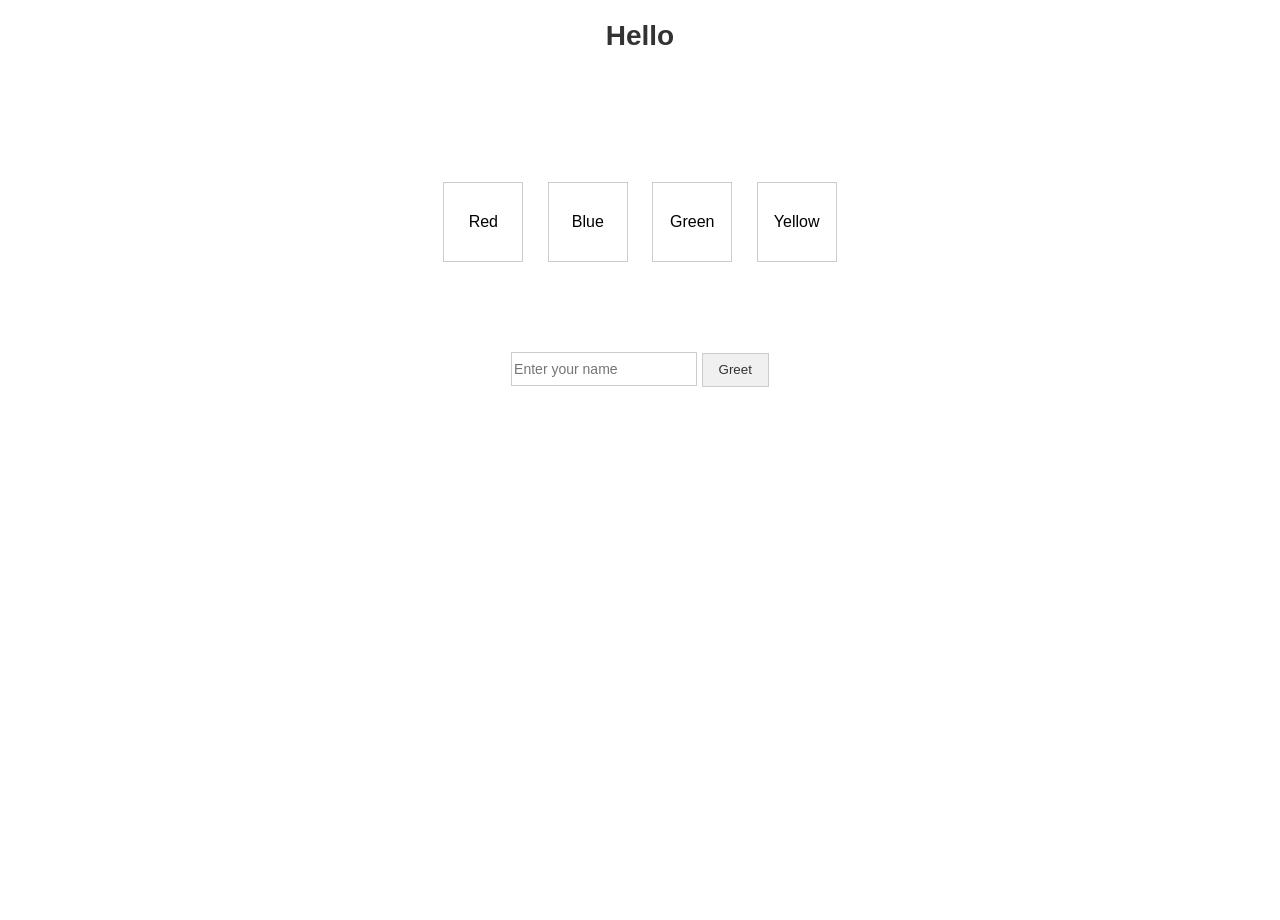
<file: index.html>
<!DOCTYPE html>
<html lang="en">
  <head>
    <meta charset="UTF-8" />
    <meta name="viewport" content="width=device-width, initial-scale=1.0" />
    <title>DOM Assignment 3</title>
    <link rel="stylesheet" href="css/style.css" />
  </head>
  <body>
    <h1 id="greetingText">Hello</h1>

    <div class="boxes">
      <button id="redBox" type="button">Red</button>
      <button id="blueBox" type="button">Blue</button>
      <button id="greenBox" type="button">Green</button>
      <button id="yellowBox" type="button">Yellow</button>
    </div>

    <div class="greeting-area">
      <input id="nameInput" type="text" placeholder="Enter your name" />
      <button id="greetButton" type="button">Greet</button>
    </div>

    <script src="js/script.js"></script>
  </body>
</html>
</file>
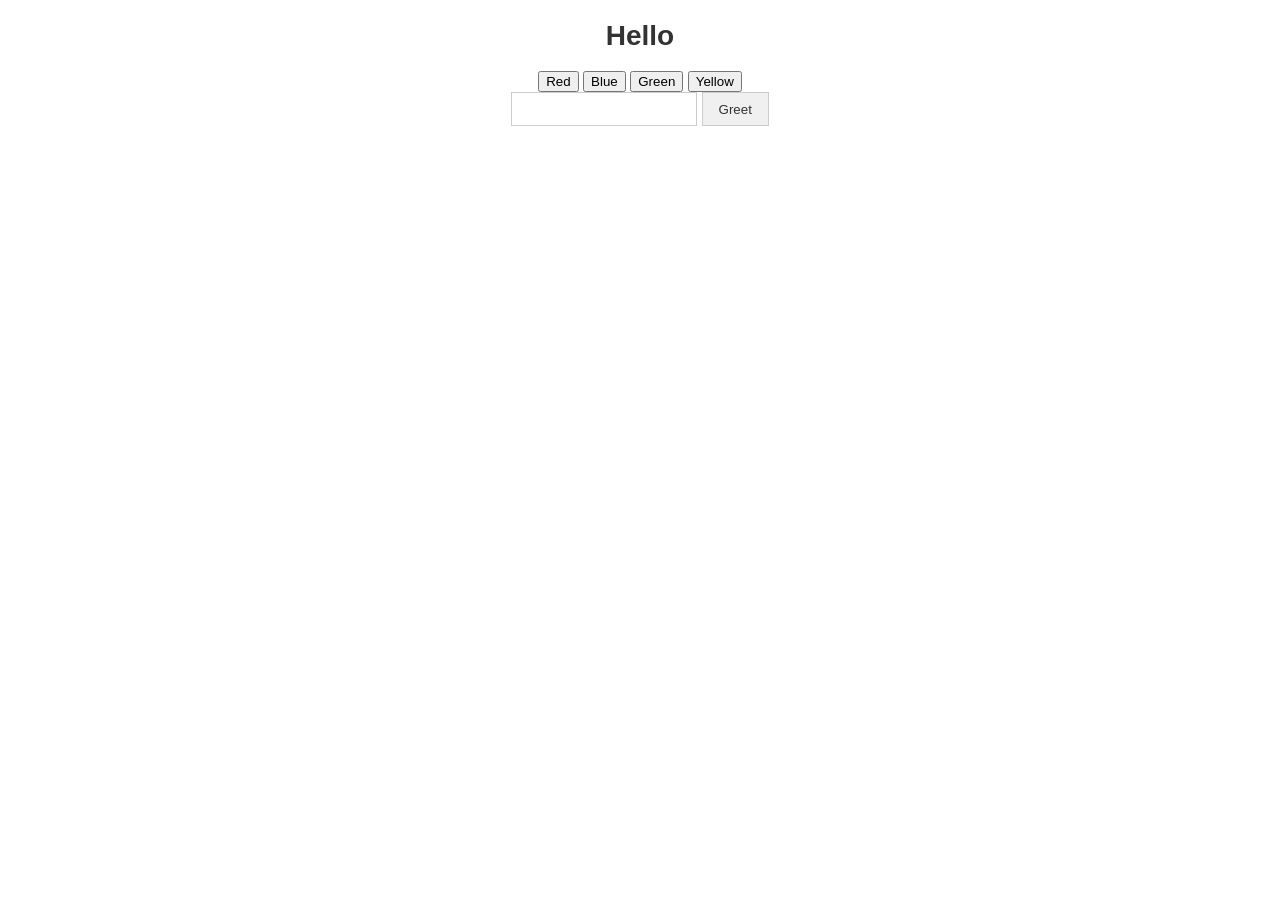
<file: html/Test1.html>
<!DOCTYPE html>
<html lang="en">
  <head>
    <meta charset="UTF-8" />
    <meta name="viewport" content="width=device-width, initial-scale=1.0" />
    <title>Assignment 3 - DOM Implementation</title>
    <link rel="stylesheet" href="../css/style.css" />
  </head>
  <body>
    <header class="page-header">
      <h1 id="greetingText">Hello</h1>
    </header>

    <main class="page-content">
      <section class="color-panel" aria-label="Color boxes">
        <button class="color-box" data-color="red" type="button">Red</button>
        <button class="color-box" data-color="blue" type="button">Blue</button>
        <button class="color-box" data-color="green" type="button">Green</button>
        <button class="color-box" data-color="yellow" type="button">Yellow</button>
      </section>

      <section class="greet-panel" aria-label="Greeting form">
        <input id="nameInput" type="text" value="" aria-label="Enter your name" />
        <button id="greetButton" type="button">Greet</button>
      </section>
    </main>

    <script src="../js/script.js"></script>
  </body>
</html>
</file>
<file: css/style.css>
body {
  margin: 0;
  min-height: 100vh;
  font-family: Arial, Helvetica, sans-serif;
  text-align: center;
  background-color: white;
}

h1 {
  margin-top: 20px;
  font-size: 28px;
  color: #333333;
}

.boxes {
  margin-top: 120px;
}

.boxes button {
  width: 80px;
  height: 80px;
  margin: 10px;
  border: 1px solid #cccccc;
  font-size: 16px;
  cursor: pointer;
  background-color: white;
}

#redBox.fill {
  background-color: red;
  color: white;
}

#blueBox.fill {
  background-color: blue;
  color: white;
}

#greenBox.fill {
  background-color: green;
  color: white;
}

.yellow-fill {
  background-color: yellow !important;
  color: #000000;
}

.greeting-area {
  margin-top: 80px;
}

#nameInput {
  width: 180px;
  height: 30px;
  border: 1px solid #cccccc;
  font-size: 14px;
}

#greetButton {
  height: 34px;
  padding: 0 16px;
  border: 1px solid #cccccc;
  background-color: #f0f0f0;
  color: #333333;
  cursor: pointer;
}

input,
button {
  outline: none;
}
</file>
